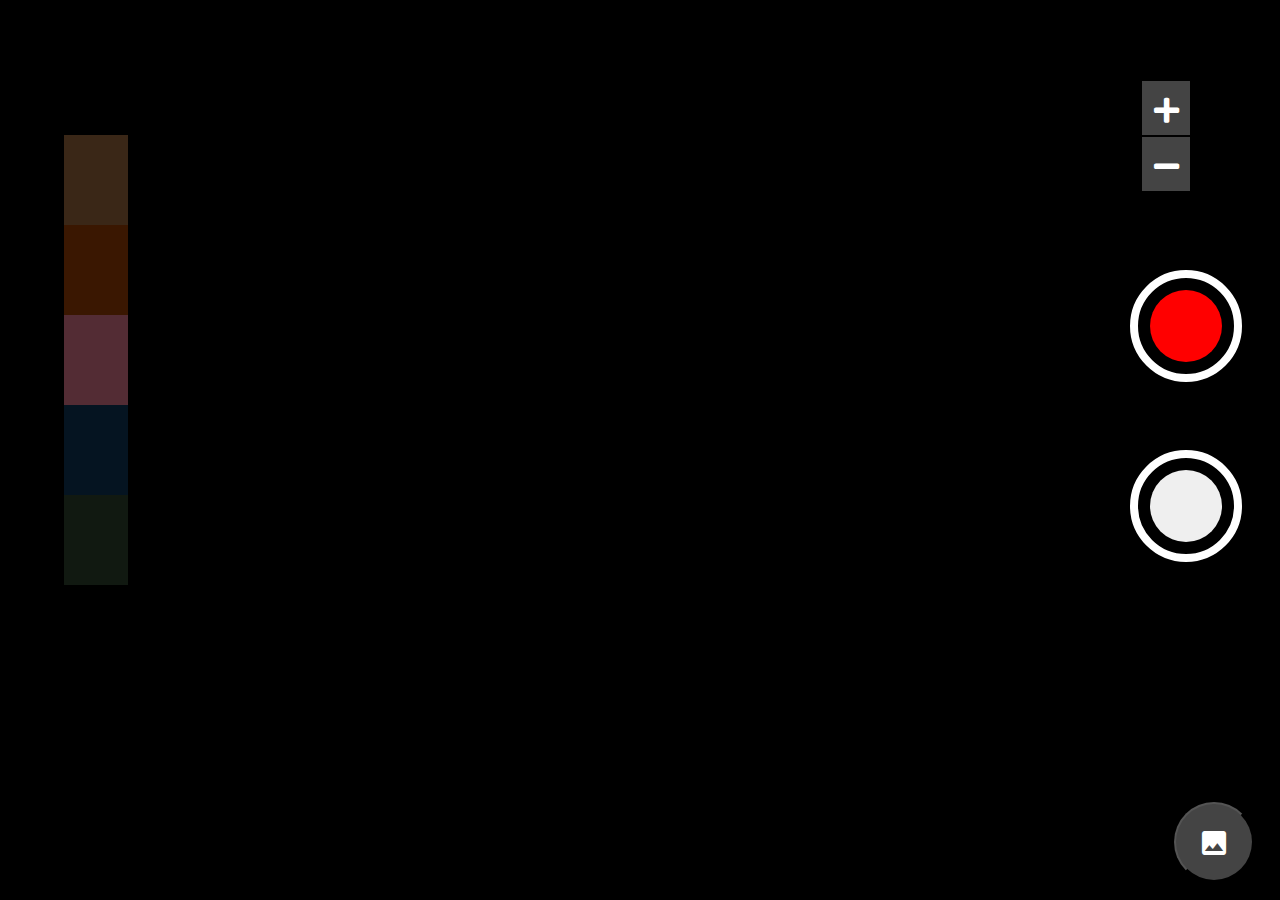
<file: index.html>
<!DOCTYPE html>
<html lang="en">
<head>
    <meta charset="UTF-8">
    <meta http-equiv="X-UA-Compatible" content="IE=edge">
    <meta name="viewport" content="width=device-width, initial-scale=1.0">
    <link href="https://fonts.googleapis.com/icon?family=Material+Icons"rel="stylesheet">
    <title>Camera</title>
    
    <link rel="stylesheet" href="https://cdnjs.cloudflare.com/ajax/libs/font-awesome/5.15.3/css/all.min.css">
    <link rel="stylesheet" href="style.css">
</head>
<body>
    <div class="filter-container">
        <div style="background-color: #f4a2613d" class="filter"></div>
        <div style="background-color: #e85d0440" class="filter"></div>
        <div style="background-color: #ad5d6d7a" class="filter"></div>
        <div style="background-color: #2195f323" class="filter"></div>
        <div style="background-color: #5a835b31" class="filter"></div>
        <div class="filter"></div>
    </div>
    <div class="ui-filter ui-filter-active"></div>
    <div class="timing " id="timing">00:00:00</div>
    <div class="video_container">
        <video autoplay></video>
    </div>
    <div class="zoom">
        <div class=" icon-container" id="plus-container">
            <i class="fas fa-plus icon"></i>
        </div>
        <div class="icon-container" id="minus-container">
            <i class="fas fa-minus icon"></i>
        </div>
    </div>
    <div class="record-container btn-parent">
        <button id="record-video"></button>
    </div>
    <div class="capture-container btn-parent">
        <button id="capture-btn"></button>
    </div>
    
    <button id="gallery-button">
        <span class="material-icons" style="color: white; font-size: 2rem;">photo</span>
    </button>
    <script src="IndexScript.js"></script>
    <script src="script.js"></script>
    <script>
        let galleryBtn = document.querySelector('#gallery-button');
        galleryBtn.addEventListener('click',function(){
            location.assign('gallery.html');
        })
    </script>
</body>
</html>
</file>
<file: style.css>
*{
    box-sizing: border-box;
}
body{
    margin:0;
    overflow: hidden;
}
#record-video,#capture-btn{
  border: none;
  outline: none;
  z-index: 10;
  top:1rem;
  border-radius: 50%;
  height: 4.5rem;
  width:  4.5rem;
}
#capture-btn{
    top:55vh;
}
#record-video{
    background-color: red;
}
.btn-parent{
    height:7rem;
    width: 7rem;
    border: 0.5rem solid white;
    position: fixed;
    top:30vh;
    z-index: 10;
    border-radius: 50%;
    display: flex;
    justify-content: center;
    align-items: center;
    right:3vw;
}
.capture-container{
    top:50vh;
}
.video_container{
    height:100vh;
    width:100vw;
    background-color: black;
    overflow: hidden;
}
video{
    height: 100%;
    width:100%;
}
/********animations*********/
.record-animation{
   animation:scaleUp 1s ease-in infinite;
}
.capture-animation{
    animation: scaleUp 0.5s ease-in;
}
@keyframes scaleUp{
    0%{
        transform: scale(1);
    }
    25%{
        transform: scale(1.125);
    }
    50%{
        transform: scale(1.16);
    }
    75%{
        transform: scale(1.125);
    }
}
.filter-container{
    height:50vh;
    width:4rem;
    position: fixed;
    top:15vh;
    left:5vw;
    z-index:6;
}
.filter{
   background-image: url("https://picsum.photos/id/237/200/300"); 
height: 20%;  
   background-size: cover;
   /* mix bg color width the  image */
   background-blend-mode: color-burn;
}
.timing{
    color:white;
    position: fixed;
    bottom :15vh;
    left:3vw;
    font-size: 1.7rem;
    font-family: sans-serif;
    font-weight: 600;
    display: none;
    box-shadow: tomato;
}
.timing-active{
    display: block;
}
.ui-filter{
    height:100vh;
    width:100vw;
    position: fixed;
    z-index:4;
    display: none;
    

}
.ui-filter-active{
    display: block;
}
.zoom{
    height: 7rem;
    width: 3rem;
    background-color: #444;
    position: fixed;
    z-index: 6;
    right: 7vw;
    top: 9vh;

}
.icon-container{
    color: white;
    height: 50%;
    border-bottom: 2px solid black;
    text-align: center;
    padding-top: 1rem;
    
}
.icon{
    font-size: 180%;
}
#gallery-button{
    position: fixed;
    z-index:6;
    bottom: 2vh;
    right:2vw;
    display: block;
    height: 5rem;
    width:5rem;
    text-decoration: none;
    background-color: #444;
    border-radius: 50%;
    color:white;
    font-size:120%;
    padding-top:8px;
    text-align: center;
}
</file>
